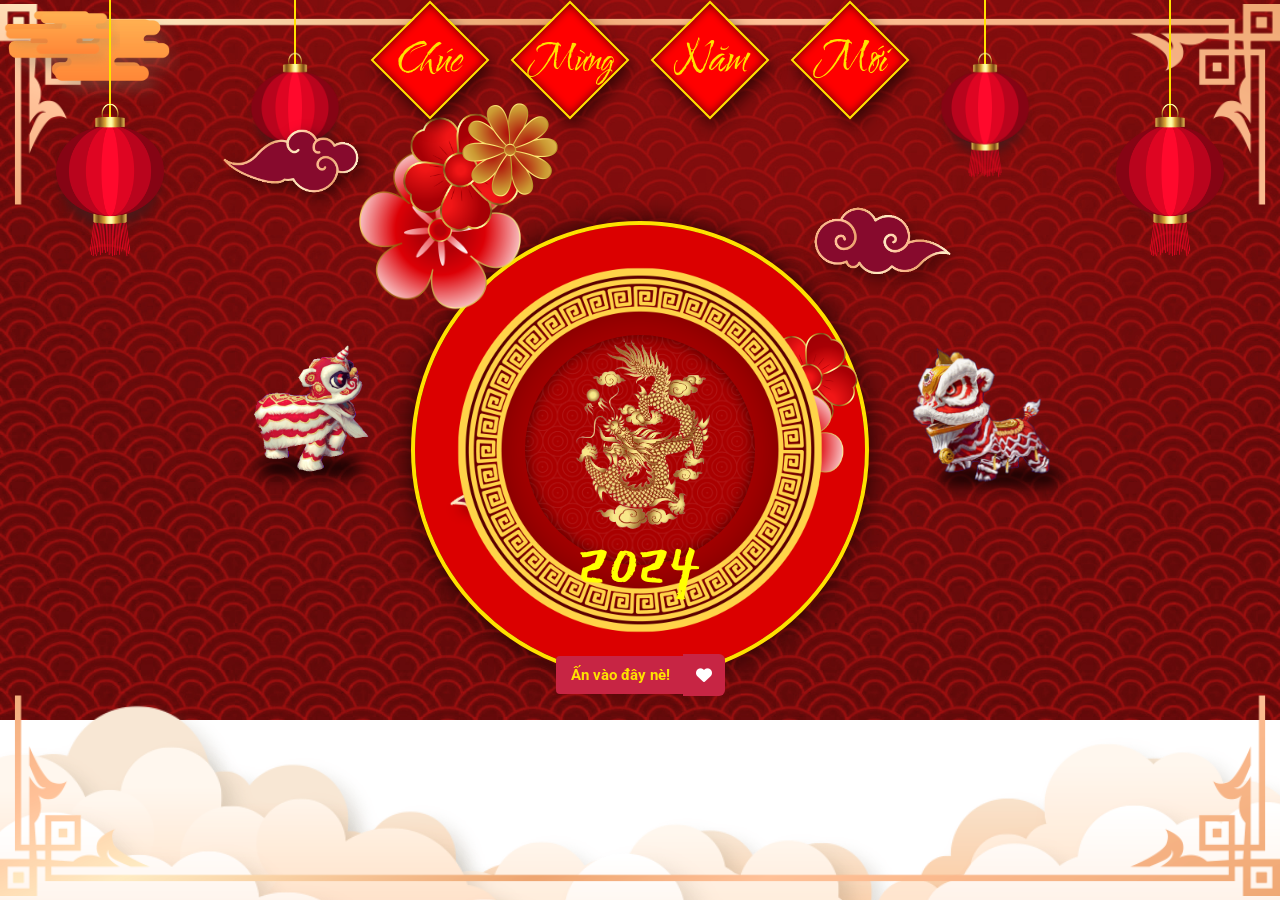
<file: index.html>
<!DOCTYPE html>
<html lang="en">
<head>
    <meta charset="UTF-8">
    <meta http-equiv="X-UA-Compatible" content="IE=edge">
    <meta name="viewport" content="width=device-width, initial-scale=1.0">
    <link rel="stylesheet" href="style.css">
    <title>Happy New Year 2024</title>
</head>
<body>
    <div class="wrapper">
        <h1>Thời gian chỉ còn...</h1>
        <div class="box-time">
            <div class="time">
                <p>Ngày</p>
                <span id="days">day</span>
            </div>
            <div class="time">
                <p>Giờ</p>
                <span id="hours">hours</span>
            </div>
            <div class="time">
                <p>Phút</p>
                <span id="minutes">minute</span>
            </div>
            <div class="time">
                <p>Giây</p>
                <span id="seconds">seconds</span>
            </div>
        </div>
    </div>
</body>
<script src="app.js"></script>
</html>
</file>
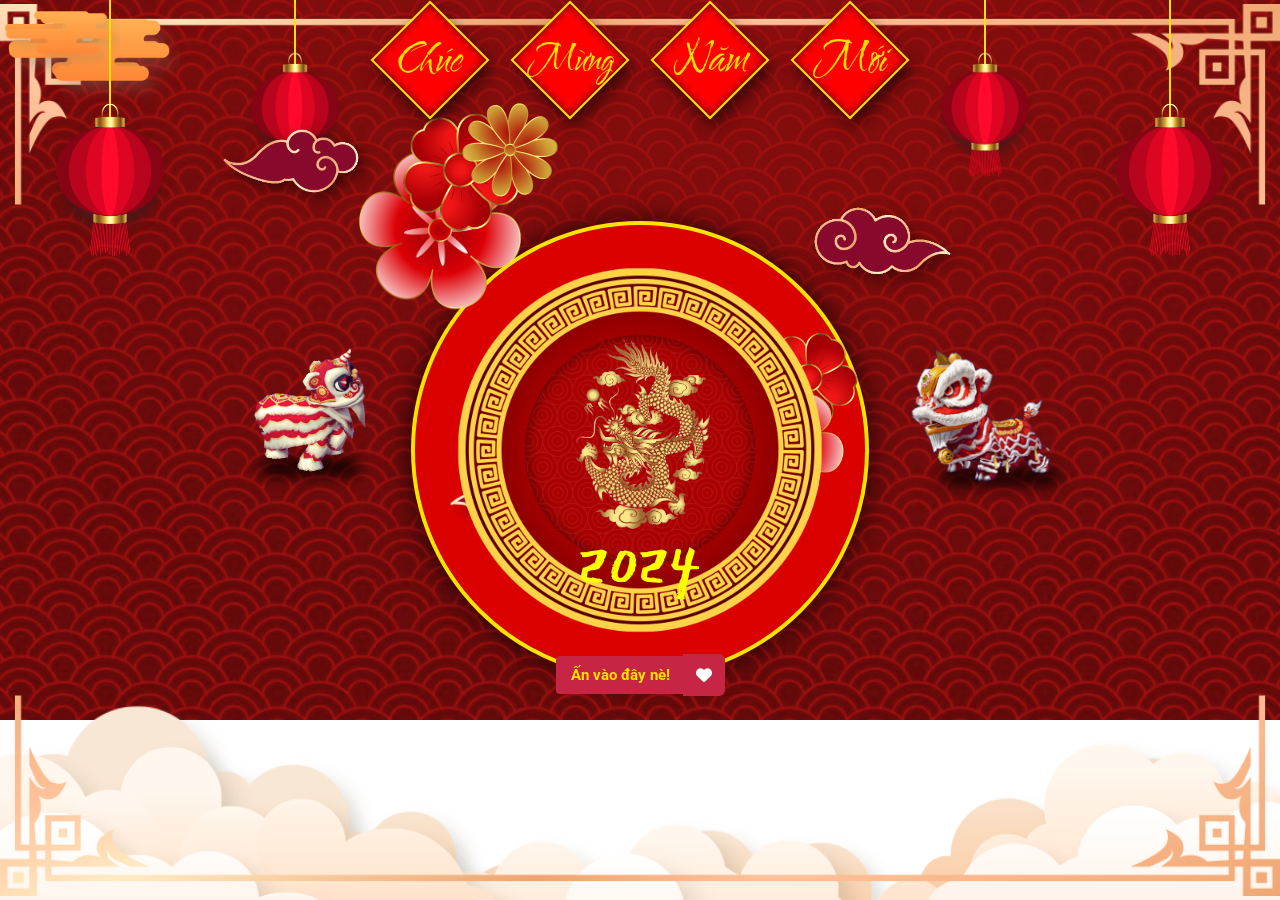
<file: intro.html>
<!DOCTYPE html>
<html lang="en">
<head>
    <meta charset="UTF-8">
    <meta http-equiv="X-UA-Compatible" content="IE=edge">
    <meta name="viewport" content="width=device-width, initial-scale=1.0">
    <link rel="stylesheet" href="https://cdnjs.cloudflare.com/ajax/libs/font-awesome/6.2.1/css/all.min.css" integrity="sha512-MV7K8+y+gLIBoVD59lQIYicR65iaqukzvf/nwasF0nqhPay5w/9lJmVM2hMDcnK1OnMGCdVK+iQrJ7lzPJQd1w==" crossorigin="anonymous" referrerpolicy="no-referrer" />
    <link rel="stylesheet" href="intro.css">
    <title>Happy New Year 2024</title>
</head>
<body>
    <div class="box-slider">
        <div class="slider1">
            <img src="image/bgr.jpg" alt="">
            <div class="happynewyear">
                <div class="textHappynewyear">
                    <div class="box-span">
                        <span></span>
                    </div>
                    <div class="box-span">
                        <span></span>
                    </div>
                    <div class="box-span">
                        <span></span>
                    </div>
                    <div class="box-span">
                        <span></span>
                    </div>
                </div>
            </div>
            <div class="box-button">
                <div class="button">
                    <button>Ấn vào đây nè!</button>
                    <span><i class="fa-solid fa-heart"></i></span>
                </div>
            </div>
            <div class="box-slider_img1">
                <div class="slider-img1">
                    <img src="image/circular-pattern.png" alt="">
                </div>
                <div class="pattern">
                    <img src="image/pattern.png" alt="">
                </div>
            </div>
            <div class="circle">
                <span></span>
            </div>
            <div class="box-flower">
                <div class="flower-img">
                    <img src="image/flower.png" alt="">
                </div>
                <div class="flower-img">
                    <img src="image/flower.png" alt="">
                </div>
                <div class="flower-img">
                    <img src="image/flower1.png" alt="">
                </div>
                <div class="flower-img">
                    <img src="image/flower1.png" alt="">
                </div>
                <div class="flower-img">
                    <img src="image/flower2.png" alt="">
                </div>
                <div class="flower-img">
                    <img src="image/flower2.png" alt="">
                </div>
            </div>
            <div class="box-slider_img2">
                <div class="box-slider-img2">
                    <div class="slider-img2">
                        <img src="image/lanterns.png" alt="">
                    </div>
                </div>
                <div class="box-slider-img3">
                    <div class="slider-img3">
                        <img src="image/lanterns.png" alt="">
                    </div>
                </div>
                <div class="box-slider-img4">
                    <div class="slider-img4">
                        <img src="image/lanterns.png" alt="">
                    </div>
                </div>
                <div class="box-slider-img5">
                    <div class="slider-img5">
                        <img src="image/lanterns.png" alt="">
                    </div>
                </div>
            </div>
            <div class="slider-img6">
                <img src="image/cloud-red1.png" alt="">
                <img src="image/cloud-red2.png" alt="">
                <img src="image/cloud-red2.png" alt="">
            </div>
            <div class="box-lion_dance">
                <div class="lion_dance1">
                    <img src="image/Lion-dance.gif" alt="">
                </div>
                <div class="lion_dance2">
                    <img src="image/Lion-dance2.gif" alt="">
                </div>
            </div>
            <div class="take down"></div>
            <div class="cat">
                <img src="image/dragon1.jpg" alt="">
            </div>
            <div class="box-number">
                <div class="number2023">
                    <div class="number">
                        <span>2</span>
                    </div>
                    <div class="number">
                        <span>0</span>
                    </div>
                    <div class="number">
                        <span>2</span>
                    </div>
                    <div class="number">
                        <span>4</span>
                    </div>
                </div>
            </div>
            <div class="box-rim">
                <div class="rim1">
                    <img src="image/rim1.png" alt="">
                </div>
                <div class="rim2">
                    <img src="image/rim1.png" alt="">
                </div>
            </div>
            <div class="box-texture_clouds">
                <div class="texture_clouds1">
                    <img src="image/texture-clouds.png" alt="">
                </div>
                <div class="texture_clouds1">
                    <img src="image/texture-clouds.png" alt="">
                </div>
                <div class="texture_clouds1">
                    <img src="image/texture-clouds.png" alt="">
                </div>
                <div class="texture_clouds1">
                    <img src="image/texture-clouds.png" alt="">
                </div>
                <div class="texture_clouds1">
                    <img src="image/texture-clouds.png" alt="">
                </div>
            </div>
            <div class="box-big_clouds">
                <div class="big_clouds1">
                    <img src="image/big-clouds1.png" alt="">
                </div>
                <div class="big_clouds2">
                    <img src="image/big-clouds2.png" alt="">
                </div>
                <div class="big_clouds3">
                    <img src="image/big-clouds3.png" alt="">
                </div>
            </div>
        </div>
        <div class="slider2">
            <div class="rhombus"></div>
            <div class="rhombus"></div>
            <div class="rhombus-img">
                <img src="image/anh1.jpg" alt="">
            </div>
            <div class="mail">
                <button><i class="fa-regular fa-envelope"></i></button>
                <span class="heart"><i class="fa-solid fa-heart"></i></span>
            </div>
        </div>
        <div class="slider3">
            <div class="box-content">
                <div class="left">
                    <img src="image/bg1.jpg" alt="">
                    <div class="center">

                    </div>
                    <div class="lanterns-content">
                        <img src="image/lanterns.png" alt="">
                    </div>
                    <div class="box-big_flowers">
                        <img src="image/big-flower.png" alt="">
                        <img src="image/big-flower.png" alt="">
                        <img src="image/big-flower.png" alt="">
                        <img src="image/big-flower1.png" alt="">
                        <img src="image/big-flower1.png" alt="">
                        <img src="image/big-flower2.png" alt="">
                        <img src="image/big-flower2.png" alt="">
                        <img src="image/big-flower2.png" alt="">
                    </div>
                    <div class="box-circle_left">
                        <div class="circle_left">
                            <img src="image/circular-pattern.png" alt="">
                            <div class="text-content">
                                <h2>Happy New</h2>
                                <h1>Year</h1>
                                <span>2024</span>
                            </div>
                        </div>
                    </div>
                    <div class="apricot_blossom">
                        <img src="image/apricot-blossom.png" alt="">
                        <img src="image/apricot-blossom.png" alt="">
                        <img src="image/apricot-blossom.png" alt="">
                        <img src="image/apricot-blossom.png" alt="">
                        <img src="image/apricot-blossom.png" alt="">
                        <img src="image/apricot-blossom.png" alt="">
                    </div>
                </div>
                <div class="right">
                    <div class="content">
                        <div class="title">
                            <h1>&#129505Gửi E!</h1>
                        </div>
                        <p>Chúc mừng năm mới! Chúc bạn và mọi người trong gia đình một mùa Tết sum vầy, đầm ấm và tràn đầy niềm vui. Mong rằng năm mới sẽ mang lại cho bạn nhiều may mắn, thành công và hạnh phúc. Chúc mọi điều tốt lành đến với bạn và những người thân yêu của bạn trong năm mới này! Xin chúc mừng năm mới, năm mới An Khang, Thịnh Vượng!

                        </p>
                        <div class="fixedContent">
                            <h3>Người gửi: VjetDev  </h3>
                        </div>
                    </div>
                </div>
            </div>
            <i class="fa-solid fa-xmark"></i>
        </div>
    </div>

    <audio id="song">
        <source src="image/TetBinhAnRemix-HanaCamTien9CMedia-8539226.mp3" type="audio/mp3">
    </audio>

<script src="intro.js"></script>
</body>
</html>
</file>
<file: style.css>
@import url('https://fonts.googleapis.com/css2?family=Lobster&display=swap');
@import url('https://fonts.googleapis.com/css2?family=Caramel&display=swap');
@import url('https://fonts.googleapis.com/css2?family=Fredoka+One&display=swap');
*{
    padding: 0;
    margin: 0;
    box-sizing: border-box;
}
body{
    background-image: url('image/background1.jpg');
    background-repeat: no-repeat;
    background-size: cover;
    width: 100vw;
    height: 100vh;
    position: relative;
    display: flex;
    justify-content: center;
    align-items: center;
}
.wrapper{
    position: relative;
    width: 100%;
    height: 100%;
    display: flex;
    justify-content: center;
    align-items: center;
    flex-direction: column;
    line-height: 80px;
}
.wrapper h1{
    font-size: 40px;
    font-family: 'Lobster', cursive;
    letter-spacing: 1px;
    color: #fff;
}
.wrapper .box-time{
    position: relative;
    display: flex;
    line-height: normal;
    width: 530px;
    justify-content: space-between;
}
.box-time .time{
    position: relative;
    width: 120px;
    height: 120px;
    display: flex;
    justify-content: center;
    align-items: center;
    flex-direction: column;
    background-color: rgb(216, 48, 48);
    border-radius: 50%;
    box-shadow: 0 0 20px #fff,
            0 0 40px #fff;
}
.box-time .time::before{
    position: absolute;
    content: '';
    width: 100px;
    height: 100px;
    border: 11px solid rgb(251, 255, 0);
    box-shadow: inset 0 0 10px #333;
    border-radius: 50%;
}
.box-time .time p{
    font-size: 35px;
    font-family: 'Caramel', cursive;
}
.box-time .time span{
    padding: 10px 0px;
    font-size: 25px;
    font-family: 'Fredoka One', cursive;
}
</file>
<file: intro.css>
@import url('https://fonts.googleapis.com/css2?family=Water+Brush&display=swap');
@import url('https://fonts.googleapis.com/css2?family=East+Sea+Dokdo&display=swap');
@import url('https://fonts.googleapis.com/css2?family=Roboto&display=swap');
@import url('https://fonts.googleapis.com/css2?family=Lobster&display=swap');
@import url('https://fonts.googleapis.com/css2?family=Anton&display=swap');
@import url('https://fonts.googleapis.com/css2?family=Dancing+Script:wght@700&display=swap');
*{
    margin: 0;
    padding: 0;
    box-sizing: border-box;

}
body{
    width: 100vw;
    height: 100vh;
    overflow: hidden;
}
.box-slider{
    width: 100%;
    height: 100%;
    position: relative;
}
.box-slider_img1{
    width: 100%;
    height: 100%;
    position: absolute;
    z-index: 1000;
    top: 0;
}
.slider1{
    width: 100%;
    height: 100%;
    overflow: hidden;
    animation: slider1 3s forwards;
    user-select: none;
}
@keyframes slider1{
    0%{
        transform: scale(3);
        filter: blur(10px);
    }
    100%{
        transform: scale(1);
        filter: blur(0);
    }
}
.slider1 img{
    width: 100%;
}
.happynewyear{
    position: absolute;
    width: 100%;
    display: flex;
    justify-content: center;
    top: 0;
    left: 0;
    z-index: 100000;
}
.textHappynewyear{
    position: absolute;
    width: 500px;
    height: 80px;
    display: flex;
    justify-content: space-between;
    top: 20px;
    transform: translateY(-130px);
    animation: textHappyTransform 1s 3s forwards;
}
@keyframes textHappyTransform{
    0%{
        transform: translateY(-130px);
    }
    50%,100%{
        transform: translateY(0px);
    }
}
.box-span{
    top: 0;
}
.textHappynewyear .box-span span{
    width: 80px;
    height: 80px;
    background-color: red;
    transform: rotate(45deg);
    display: flex;
    justify-content: center;
    align-items: center;
    box-shadow: inset 0px 0px 10px rgb(0, 0, 0, 0.6);
}
.textHappynewyear .box-span:nth-child(1){
    animation: rotateText 5s linear infinite;
}
@keyframes rotateText{
    0%{
        transform: rotate(0deg);
        transform-origin: top;
    }
    25%{
        transform: rotate(5deg);
        transform-origin: top;
    }
    50%{
        transform: rotate(0deg);
        transform-origin: top;
    }
    75%{
        transform: rotate(-5deg);
        transform-origin: top;
    }
    100%{
        transform: rotate(0deg);
        transform-origin: top;
    }
}
.textHappynewyear .box-span:nth-child(2){
    animation: rotateText2 3s linear infinite;
}
@keyframes rotateText2{
    0%{
        transform: rotate(0deg);
        transform-origin: top;
    }
    25%{
        transform: rotate(5deg);
        transform-origin: top;
    }
    50%{
        transform: rotate(0deg);
        transform-origin: top;
    }
    75%{
        transform: rotate(-5deg);
        transform-origin: top;
    }
    100%{
        transform: rotate(0deg);
        transform-origin: top;
    }
}
.textHappynewyear .box-span:nth-child(3){
    animation: rotateText3 7s linear infinite;
}
@keyframes rotateText3{
    0%{
        transform: rotate(0deg);
        transform-origin: top;
    }
    25%{
        transform: rotate(5deg);
        transform-origin: top;
    }
    50%{
        transform: rotate(0deg);
        transform-origin: top;
    }
    75%{
        transform: rotate(-5deg);
        transform-origin: top;
    }
    100%{
        transform: rotate(0deg);
        transform-origin: top;
    }
}
.textHappynewyear .box-span:nth-child(4){
    animation: rotateText4 4s linear infinite;
}
@keyframes rotateText4{
    0%{
        transform: rotate(0deg);
        transform-origin: top;
    }
    25%{
        transform: rotate(5deg);
        transform-origin: top;
    }
    50%{
        transform: rotate(0deg);
        transform-origin: top;
    }
    75%{
        transform: rotate(-5deg);
        transform-origin: top;
    }
    100%{
        transform: rotate(0deg);
        transform-origin: top;
    }
}
.textHappynewyear span::before{
    position: absolute;
    content: '';
    width: 100%;
    height: 100%;
    border: 2px solid #ffe100;
    box-shadow: 8px 3px 15px rgb(0, 0, 0, 0.6);
}
.textHappynewyear .box-span:nth-child(1) span::after{
    position: absolute;
    content: 'Chúc';
    transform: rotate(-45deg);
    font-family: 'Water Brush', cursive;
    font-size: 40px;
    color: #ffe100;
    animation: textHappy1 4s linear infinite;
}
@keyframes textHappy1{
    0%{
        content: 'Chúc';
    }
    33.333%{
        content: 'Vạn';
    }
    66.6667%{
        content: 'An';
    }
    100%{
        content: 'Chúc';
    }
}
.textHappynewyear .box-span:nth-child(2) span::after{
    position: absolute;
    content: 'Mừng';
    transform: rotate(-45deg);
    font-family: 'Water Brush', cursive;
    font-size: 35px;
    color: #ffe100;
    animation: textHappy2 4s linear infinite;
}
@keyframes textHappy2{
    0%{
        content: 'Mừng';
    }
    33.333%{
        content: 'Sự';
    }
    66.6667%{
        content: 'Khang';
    }
    100%{
        content: 'Mừng';
    }
}
.textHappynewyear .box-span:nth-child(3) span::after{
    position: absolute;
    content: 'Năm';
    transform: rotate(-45deg);
    font-family: 'Water Brush', cursive;
    font-size: 40px;
    color: #ffe100;
    animation: textHappy3 4s linear infinite;
}
@keyframes textHappy3{
    0%{
        content: 'Năm';
    }
    33.333%{
        content: 'Như';
    }
    66.6667%{
        content: 'Thịnh';
    }
    100%{
        content: 'Năm';
    }
}
.textHappynewyear .box-span:nth-child(4) span::after{
    position: absolute;
    content: 'Mới';
    transform: rotate(-45deg);
    font-family: 'Water Brush', cursive;
    font-size: 40px;
    color: #ffe100;
    animation: textHappy4 4s linear infinite;
}
@keyframes textHappy4{
    0%{
        content: 'Mới';
    }
    33.333%{
        content: 'Ý';
    }
    66.6667%{
        content: 'Vượng';
    }
    100%{
        content: 'Mới';
    }
}
.box-slider_img1{
    animation: scaleRotate 1s 4s forwards;
    opacity: 0;
    transform: scale(0.3);
}
.slider1 .slider-img1{
    position: absolute;
    width: 400px;
    top: 50%;
    left: 50%;
    transform: translate(-50%, -50%);
    display: flex;
    justify-content: center;
    align-items: center;
    z-index: 10;
    animation:sliderImg2 20s linear infinite;
}
@keyframes scaleRotate{
    0%{
        opacity: 0;
        transform: scale(0.3);
    }
    100%{
        opacity: 1;
        transform: scale(1);
    }
}
@keyframes sliderImg2{
    0%{
        transform: translate(-50%, -50%) rotate(0deg);
    }
    100%{
        transform: translate(-50%, -50%) rotate(360deg);
    }
}
.slider1 .slider-img1::before{
    position: absolute;
    content: '';
    width: calc(100% - 40px);
    height: calc(100% - 40px);
    background-color: #aa0000;
    border-radius: 50%;
    z-index: -1;
    box-shadow: inset 0px 0px 80px rgb(0, 0, 0);
}
.slider1 .slider-img1 img{
    width: 100%;
}
.box-number{
    position: absolute;
    top: 0;
    left: 0;
    z-index: 10000;
    width: 100%;
    height: 100%;
    pointer-events: none;
}
.number2023{
    position: absolute;
    display: flex;
    top: 63%;
    left: 50%;
    align-items: center;
    justify-content: center;
    transform: translate(-50%,-50%);
    font-family: 'East Sea Dokdo', cursive;
    color: rgb(255, 255, 0);
    font-size: 75px;
}
.number2023 .number:nth-child(1){
    position: relative;
    top: -400px;
    animation: number1 1.5s 4.5s linear forwards;
}
@keyframes number1{
    0%{
        top: -400px;
        left: -100px;
        transform: rotate(15deg);
        /* transform-origin: left; */
    }
    20%{
        top: 0px;
        left: -100px;
        transform: rotate(15deg);
        /* transform-origin: left; */
    }
    23%{
        top: -10px;
        left: -97px;
        transform: rotate(10deg);
    }
    25%{
        top: -20px;
        left: -95px;
    }
    28%{
        top: -28px;
        left: -90px;
    }
    30%{
        top: -35px;
        left: -85px;
    }
    33%{
        top: -41.5px;
        left: -82px;
    }
    35%{
        top: -50px;
        left: -80px;
    }
    40%{
        top: -62px;
        left: -75px;
    }
    45%{
        top: -68px;
        left: -70px;
    }
    50%{
        top: -70px;
        left: -65px;
    }
    52.5%{
        top: -69px;
        left: -62px;
    }
    55%{
        top: -68px;
        left: -60px;
    }
    57.5%{
        top: -65px;
        left: -55px;
    }
    60%{
        top: -62px;
        left: -50px;
    }
    62.5%{
        top: -59px;
        left: -48px;
    }
    65%{
        top: -50px;
        left: -45px;
    }
    67.5%{
        top: -41.5px;
        left: -43px;
    }
    70%{
        top: -35px;
        left: -40px;
    }
    72.5%{
        top: -28px;
        left: -38px;
    }
    75%{
        top: -20px;
        left: -35px;
    }
    77.5%{
        top: -10px;
        left: -33px;
    }
    80%{
        top: 0;
        left: -30px;
        transform: rotate(-15deg);
    }
    82.5%{
        top: -3px;
        left: -27px;
    }
    85%{
        top: -8px;
        left: -22.5px;
    }
    90%{
        top: -20px;
        left: -15px;
    }
    95%{
        top: -8px;
        left: -7.5px;
    }
    100%{
        top: 0px;
        left: 0px;
        transform: rotate(0deg);
        transform-origin: left;
    }
}
.number2023 .number:nth-child(2){
    position: relative;
    top: -400px;
    animation: number1 1.5s 5.5s linear forwards;
}
.number2023 .number:nth-child(3){
    position: relative;
    top: -400px;
    animation: number1 1.5s 6.5s linear forwards;
}
.number2023 .number:nth-child(4){
    position: relative;
    top: -400px;
    animation: number1 1.5s 7.5s linear forwards;
}
.box-button{
    position: absolute;
    top: 75%;
    left: 50%;
    transform: translate(-50%,-50%) scale(0);
    z-index: 10000;
    animation: scaleButton 3s 10s linear forwards;
}
@keyframes scaleButton{
    0%{
        transform: translate(-50%,-50%) scale(0);
    }
    10%{
        transform: translate(-50%,-50%) scale(1.3);
    }
    20%{
        transform: translate(-50%,-50%) scale(0.7);
    }
    30%,100%{
        transform: translate(-50%,-50%) scale(1);
    }
}
.box-button .button{
    width: 170px;
    height: 50px;
    display: flex;
    justify-content: center;
    align-items: center;
}
.box-button .button button{
    padding: 10px 15px;
    background-color: rgb(199,37,68);
    font-family: 'Roboto', sans-serif;
    border: none;
    color: #ffe100;
    font-size: 15px;
    font-weight: bold;
    border-radius: 4px 0px 0px 4px;
    cursor: pointer;
    transition: 0.5s;
}
.box-button .button button:hover{
    background-color: rgb(180, 32, 59);
    color: aliceblue;
}
.box-button .button span{
    position: relative;
    width: 42px;
    height: 42px;
    background-color: rgb(199,37,68);
    margin-left: -2px;
    border-radius: 0px 6px 6px 0px;
    cursor: pointer;
    display: flex;
    justify-content: center;
    align-items: center;
    transition: 0.5s;
}
.box-button .button button:hover ~ span{
    transform: translateY(-4px);
    background-color: rgb(186, 35, 62);
    box-shadow: -2px 2px 5px rgb(0, 0, 0, 0.5);
}
.box-button .button span i{
    color: #fff;
    transition: 0.5s;
}
.box-button .button button:hover ~ span i{
    color: rgb(255, 41, 80);
    transform: rotate(360deg);
    filter: drop-shadow(0px 0px 10px rgb(255, 187, 199));
}
.circle{
    position: absolute;
    top: 0;
    left: 0;
    width: 100%;
    height: 100%;
    display: flex;
    justify-content: center;
    align-items: center;
}
.circle span{
    position: absolute;
    width: 450px;
    height: 450px;
    background: #db0000;
    border-radius: 50%;
    display: flex;
    justify-content: center;
    align-items: center;
    box-shadow: 0 0 30px rgb(0, 0, 0);
    opacity: 0;
    animation: scaleRotate 1s 3s forwards;
}
.circle span::before{
    position: absolute;
    content: '';
    width: 100%;
    height: 100%;
    border: 4px solid #ffe100;
    border-radius: 50%;
}
.pattern{
    position: absolute;
    top: 50%;
    left: 50%;
    transform: translate(-50%, -50%);
    content: '';
    width: 230px;
    height: 230px;
    display: flex;
    justify-content: center;
    align-items: center;
    z-index: 1000;
    overflow: hidden;
    background-color: #aa0000;
    border-radius: 50%;
    box-shadow: inset 0px 0px 15px rgb(0, 0, 0, 0.6);
}
.pattern img{
    width: 570px;
    opacity: 0.5;
}
.box-flower{
    position: absolute;
    top: 0;
    left: 0;
    width: 100%;
    animation: scaleRotate 1s 4s forwards;
    opacity: 0;
    transition: all 1s;
    transform: scale(0.3);
    z-index: 80;
}

.flower-img:nth-child(1){
    position: absolute;
    width: 100px;
    top: 100px;
    left: 460px;
    z-index: 1000;
    animation: rotateFlower 3s linear infinite;
}
.flower-img1:nth-child(1){
    display: flex;
    position: relative;
    width: 100px;
    top: 100px;
    left: 460px;
    z-index: 100;
    animation: rotateFlower 3s linear infinite;
}
@keyframes rotateFlower{
    0%{
        transform: rotate(0deg);
    }
    100%{
        transform: rotate(360deg);
    }
}
.flower-img:nth-child(4){
    position: absolute;
    width: 130px;
    top: 380px;
    right: 430px;
    z-index: 1000;
    /* filter: drop-shadow(-5px 6px 5px rgb(0, 0, 0, 0.5)); */
    animation: rotateFlower2 5s linear infinite;
}
@keyframes rotateFlower2{
    0%{
        transform: rotate(360deg);
    }
    100%{
        transform: rotate(0deg);
    }
}
.flower-img:nth-child(3){
    position: absolute;
    width: 180px;
    top: 140px;
    left: 350px;
    z-index: 10;
    /* filter: drop-shadow(-5px 6px 5px rgb(0, 0, 0, 0.5)); */
    animation: rotateFlower2 3s linear infinite;
}
.flower-img:nth-child(6){
    position: absolute;
    width: 100px;
    top: 330px;
    right: 420px;
    z-index: 70;
    /* filter: drop-shadow(-5px 6px 5px rgb(0, 0, 0, 0.5)); */
    animation: rotateFlower 3s linear infinite;
}
.flower-img:nth-child(5){
    position: absolute;
    width: 125px;
    top: 110px;
    left: 400px;
    z-index: 10;
    /* filter: drop-shadow(-5px 6px 5px rgb(0, 0, 0, 0.5)); */
    animation: rotateFlower2 5s linear infinite;
}
.flower-img:nth-child(2){
    position: absolute;
    width: 180px;
    top: 390px;
    right: 460px;
    z-index: 10;
    /* filter: drop-shadow(-5px 6px 5px rgb(0, 0, 0, 0.5)); */
    animation: rotateFlower2 4s linear infinite;
}
.box-slider_img2{
    position: absolute;
    width: 100%;
    height: 100%;
    top: 0;
    left: 0;
}
.box-slider-img2{
    position: absolute;
    width: 160px;
    top: -200px;
    left: 0;
    z-index: 100;
    animation: dichchuyen1 2s forwards,
                 lanterns 3s infinite linear;
    animation-delay: 2s;
}
@keyframes dichchuyen1{
    0%{
        top: -150px;
        left: 0;
    }
    30%{
        top: 0;
        left: 0;
    }
    50%{
        top: -20px;
        left: 0;
    }
    100%{
        top: 0;
        left: 0;
    }
}
.box-slider-img2 .slider-img2{
    position: absolute;
    top: 100px;
    left: 30px;
    width: 160px;
    display: flex;
    justify-content: center;
    align-items: center;
    z-index: 100;
}
@keyframes lanterns {
    0%{
        transform: rotate(0deg);
        transform-origin: top;
    }
    25%{
        transform-origin: top;
        transform: rotate(5deg);
    }
    50%{
        transform-origin: top;
        transform: rotate(0deg);
    }
    75%{
        transform-origin: top;
        transform: rotate(-5deg);
    }
    100%{
        transform: rotate(0deg);
        transform-origin: top;
    }
}
.box-slider-img2 .slider-img2::before{
    position: absolute;
    content: '';
    width: 100px;
    height: 100px;
    background-image: radial-gradient(circle farthest-corner at center, #373737 0%, #5d0000 100%);
    top: 50%;
    left: 50%;
    transform: translate(-50%, -50%);
    border-radius: 50%;
    filter: blur(5px);
    z-index: -1;
}
.box-slider-img2 .slider-img2::after{
    position: absolute;
    content: '';
    width: 2px;
    height: 200px;
    background: #ffe100;
    z-index: -1;
    top: -145px;
}
.slider-img2 img{
    width: 100%;
    z-index: 9;
}
.box-slider-img3{
    position: absolute;
    top: -120px;
    left: 230px;
    width: 130px;
    height: auto;
    z-index: 100;
    animation: dichchuyen2 2s 2s forwards,
             lanterns 3s 1s infinite linear;
}
@keyframes dichchuyen2{
    0%{
        top: -120px;
        left: 230px;
    }
    30%{
        top: 0;
        left: 230px;
    }
    50%{
        top: -20px;
        left: 230px;
    }
    100%{
        top: 0;
        left: 230px;
    }
}
.box-slider-img3 .slider-img3{
    position: absolute;
    top: 50px;
    width: 130px;
    display: flex;
    justify-content: center;
    align-items: center;
    z-index: 10;
}
.box-slider-img3 .slider-img3::before{
    position: absolute;
    content: '';
    width: 80px;
    height: 80px;
    background-image: radial-gradient(circle farthest-corner at center, #373737 0%, #5d0000 100%);
    top: 50%;
    left: 50%;
    transform: translate(-50%, -50%);
    border-radius: 50%;
    filter: blur(5px);
    z-index: -1;
}
.box-slider-img3 .slider-img3::after{
    position: absolute;
    content: '';
    width: 2px;
    height: 200px;
    background: #ffe100;
    z-index: -1;
    top: -145px;
}
.slider-img3 img{
    width: 100%;
    z-index: 9;
}
.box-slider-img4{
    position: absolute;
    top: -120px;
    right: 230px;
    width: 130px;
    height: auto;
    z-index: 100;
    animation: dichchuyen3 2s 2s forwards,
                 lanterns 3s 1s infinite linear;
}
@keyframes dichchuyen3{
    0%{
        top: -120px;
        right: 230px;
    }
    30%{
        top: 0;
        right: 230px;
    }
    50%{
        top: -20px;
        right: 230px;
    }
    100%{
        top: 0;
        right: 230px;
    }
}
.box-slider-img4 .slider-img4{
    position: absolute;
    top: 50px;
    width: 130px;
    display: flex;
    justify-content: center;
    align-items: center;
    z-index: 10;
}
.box-slider-img4 .slider-img4::before{
    position: absolute;
    content: '';
    width: 80px;
    height: 80px;
    background-image: radial-gradient(circle farthest-corner at center, #373737 0%, #5d0000 100%);
    top: 50%;
    left: 50%;
    transform: translate(-50%, -50%);
    border-radius: 50%;
    filter: blur(5px);
    z-index: -1;
}
.box-slider-img4 .slider-img4::after{
    position: absolute;
    content: '';
    width: 2px;
    height: 200px;
    background: #ffe100;
    z-index: -1;
    top: -145px;
}
.slider-img4 img{
    width: 100%;
    z-index: 9;
}
.box-slider-img5{
    position: absolute;
    top: -150px;
    right: 30px;
    width: 160px;
    height: auto;
    z-index: 100;
    animation: dichchuyen4 2s 2s forwards,
                 lanterns 3s infinite linear;
}
@keyframes dichchuyen4{
    0%{
        top: -150px;
        right: 30px;
    }
    30%{
        top: 0;
        right: 30px;
    }
    50%{
        top: -20px;
        right: 30px;
    }
    100%{
        top: 0;
        right: 30px;
    }
}
.box-slider-img5 .slider-img5{
    position: absolute;
    top: 100px;
    width: 160px;
    display: flex;
    justify-content: center;
    align-items: center;
    z-index: 10;
}
.box-slider-img5 .slider-img5::before{
    position: absolute;
    content: '';
    width: 80px;
    height: 80px;
    background-image: radial-gradient(circle farthest-corner at center, #373737 0%, #5d0000 100%);
    top: 50%;
    left: 50%;
    transform: translate(-50%, -50%);
    border-radius: 50%;
    filter: blur(5px);
    z-index: -1;
}
.box-slider-img5 .slider-img5::after{
    position: absolute;
    content: '';
    width: 2px;
    height: 200px;
    background: #ffe100;
    z-index: -1;
    top: -145px;
}
.slider-img5 img{
    width: 100%;
    z-index: 9;
}
.slider-img6{
    position: absolute;
    top: 0;
    left: 0;
    z-index: 100;
}
.slider-img6 img:nth-child(1){
    width: 170px;
    filter: drop-shadow(5px 5px 7px rgb(0, 0, 0, 0.5));
    margin-top: 120px;
    margin-left: -160px;
    position: absolute;
    z-index: 11;
    animation: cloudRed1 2s 3s forwards;
}
@keyframes cloudRed1{
    0%{
        margin-left: -160px;
    }
    50%,100%{
        margin-left: 210px;
    }
}
.slider-img6 img:nth-child(2){
    width: 160px;
    filter: drop-shadow(5px 7px 8px rgb(0, 0, 0, 0.4));
    margin-top: 200px;
    margin-left: 1500px;
    position: absolute;
    z-index: 11;
    animation: cloudRed2 2s 3s forwards;
}
@keyframes cloudRed2{
    0%{
        margin-left: 1500px;
    }
    50%,100%{
        margin-left: 800px;
    }
}
.slider-img6 img:nth-child(3){
    width: 180px;
    filter: drop-shadow(-8px 5px 7px rgb(0, 0, 0, 0.4));
    margin-top: 450px;
    margin-left: -170px;
    position: absolute;
    z-index: 11;
    transform: scaleX(-1) rotate(-5deg);
    animation: cloudRed3 2s 3s forwards;
}
@keyframes cloudRed3{
    0%{
        margin-left: -100px;
    }
    50%,100%{
        margin-left: 440px;
    }
}
.box-lion_dance{
    position: absolute;
    top: 0;
    left: 0;
    width: 100%;
    height: 100%;
}
.box-lion_dance .lion_dance1{
    position: absolute;
    width: 250px;
    top: 290px;
    right: 180px;
    z-index: 100;
    transform: scale(0);
    animation: lionDance 3s 3.5s forwards alternate;
}
@keyframes lionDance{
    0%{
        transform: scale(0);
    }
    10%{
        transform: scale(1.3);
    }
    20%{
        transform: scale(0.7);
    }
    30%,100%{
        transform: scale(1);
    }
}
.box-lion_dance .lion_dance1::before{
    position: absolute;
    content: '';
    width: 120px;
    height: 15px;
    background-color: rgb(0, 0, 0);
    border-radius: 10px;
    left: 60%;
    bottom: 60px;
    transform: translateX(-50%);
    filter: blur(8px);
    z-index: -1;
}
.box-lion_dance .lion_dance2{
    position: absolute;
    width: 250px;
    top: 310px;
    left: 200px;
    z-index: 100;
    transform: scale(0);
    animation: lionDance 3s 3.5s forwards alternate;
}
.box-lion_dance .lion_dance2::before{
    position: absolute;
    content: '';
    width: 100px;
    height: 15px;
    background-color: rgb(0, 0, 0);
    border-radius: 10px;
    left: 44%;
    bottom: 27px;
    transform: translateX(-50%);
    filter: blur(8px);
    z-index: -1;
}
.cat{
    display: block;
    position: absolute;
    top: 50%;
    left: 55%;
    opacity: 0;
    transform: translate(-50%, -50%) scale(0);
    z-index: 1000;
    transition: .5s;
    cursor: pointer;
    animation: scaleCat 1s 4.2s forwards;
}

@keyframes scaleCat{
    0%{
        opacity: 0;
        top: 50%;
        left: 50%;
        transform: translate(-50%, -50%) scale(0);
    }
    100%{
        opacity: 1;
        top: 50%;
        left: 50%;
        transform: translate(-50%, -50%) scale(1);
    }
}
.cat:hover{
    filter: drop-shadow(0 0 25px rgb(255, 255, 0));
}
.cat img{
    display: block;
    position: absolute; /* Thiết lập vị trí tuyệt đối cho hình ảnh */
    bottom:  300px; /* Di chuyển hình ảnh lên trên 50% của phần tử cha */
    top:-35px;
    right:  -80px;
    width: 145px;
    margin-top: -5rem;
}
.box-rim{
    position: absolute;
    width: 100%;
    height: 100%;
    top: 0;
    left: 0;
    z-index: 10;
}
.box-rim .rim1{
    top: 0;
    transform: scaleY(-1);
}
.box-rim .rim2{
    position: absolute;
    bottom: 0;
    width: 100%;
}
.box-texture_clouds{
    position: absolute;
    top: 0;
    left: 0;
    width: 100%;
}
.texture_clouds1:nth-child(1){
    position: absolute;
    width: 120px;
    animation: textureClouds1 60s infinite linear;
}
@keyframes textureClouds1{
    0%{
        top: 200px;
        left: -150px;
    }
    50%{
        top: 200px;
        left: 1300px;
    }
    100%{
        top: 200px;
        left: -150px;
    }
}
.texture_clouds1 img{
    width: 120px;
}
.texture_clouds1:nth-child(2){
    position: absolute;
    /* top: 320px;
    left: 280px; */
    width: 130px;
    z-index: 10;
    animation: textureClouds2 30s infinite linear;
}
@keyframes textureClouds2{
    0%{
        top: 320px;
        left: -150px;
    }
    50%{
        top: 320px;
        left: 1300px;
    }
    100%{
        top: 200px;
        left: -150px;
    }
}
.texture_clouds1:nth-child(2) img{
    width: 170px;
}
.texture_clouds1:nth-child(3){
    position: absolute;
    /* top: 150px;
    right: 180px; */
    width: 100px;
    z-index: 10;
    animation: textureClouds3 65s infinite linear;
}
@keyframes textureClouds3{
    0%{
        top: 150px;
        right: -150px;
    }
    50%{
        top: 150px;
        right: 1300px;
    }
    100%{
        top: 150px;
        right: -150px;
    }
}
.texture_clouds1:nth-child(3) img{
    width: 100px;
}
.texture_clouds1:nth-child(4){
    position: absolute;
    /* top: 260px;
    right: 250px; */
    width: 180px;
    z-index: 10;
    animation: textureClouds4 20s infinite linear;
}
@keyframes textureClouds4{
    0%{
        top: 260px;
        right: -150px;
    }
    50%{
        top: 260px;
        right: 1300px;
    }
    100%{
        top: 260px;
        right: -150px;
    }
}
.texture_clouds1:nth-child(4) img{
    width: 180px;
}
.texture_clouds1:nth-child(5){
    position: absolute;
    /* top: 380px;
    right: 30px; */
    width: 120px;
    z-index: 10;
    animation: textureClouds5 50s infinite linear;
}
@keyframes textureClouds5{
    0%{
        top: 380px;
        right: -150px;
    }
    50%{
        top: 380px;
        right: 1300px;
    }
    100%{
        top: 380px;
        right: -150px;
    }
}
.texture_clouds1:nth-child(5) img{
    width: 120px;
}
.box-big_clouds{
    position: absolute;
    top: 0;
    left: 0;
    width: 100%;
    height: 100%;
    display: flex;
    justify-content: center;
    align-items: center;
}
.big_clouds1{
    position: absolute;
    bottom: -190px;
    width: 110%;
    z-index: 7;
    animation: bigClouds1 4s infinite alternate;
}
@keyframes bigClouds1{
    0%{
        transform: scale(1);
    }
    50%{
        transform: scale(0.98);
    }
    100%{
        transform: scale(1);
    }
}
.big_clouds2{
    position: absolute;
    bottom: -220px;
    width: 110%;
    z-index: 6;
    animation: bigClouds2 3s infinite alternate;
}
@keyframes bigClouds2{
    0%{
        transform: scale(1);
    }
    50%{
        transform: scale(0.98);
    }
    100%{
        transform: scale(1);
    }
}
.big_clouds3{
    position: absolute;
    bottom: -150px;
    width: 110%;
    z-index: 5;
    animation: bigClouds3 2s infinite alternate;
}
@keyframes bigClouds3{
    0%{
        transform: scale(1);
    }
    50%{
        transform: scale(0.98);
    }
    100%{
        transform: scale(1);
    }
}


/* ---------slider2-------- */
.slider2{
    position: absolute;
    top: 50%;
    left: 50%;
    transform: translate(-50%, -50%);
    display: flex;
    justify-content: center;
    align-items: center;
    z-index: 100;
    user-select: auto;
}
.slider2 .rhombus:nth-child(1){
    position: absolute;
    width: 396px;
    height: 370px;
    background: #fff;
    transform: rotate(-35deg) skewX(20deg) scale(0);
    border: 4px solid rgb(255, 255, 0);
    box-shadow: 0 0 10px rgb(0, 0, 0),
                0 0 30px rgb(0, 0, 0, 0.5);
    transition: 1s;
}
.slider2 .rhombus:nth-child(2){
    position: absolute;
    width: 310px;
    height: 284px;
    background: #fff;
    transform: rotate(-35deg) skewX(20deg) scale(0);
    border: 4px solid rgb(255, 255, 0);
    box-shadow: 0 0 10px rgb(0, 0, 0, 0.5),
                0 0 20px rgb(0, 0, 0, 0.1);
}
.rhombus-img{
    width: 250px;
    height: 250px;
    background-color: #fff;
    border: 4px solid rgb(255, 255, 0);
    z-index: 100;
    box-shadow: 0 0 10px rgb(0, 0, 0, 0.5),
                0 0 20px rgb(0, 0, 0, 0.1);
    overflow: hidden;
    border-radius: 50%;
    transform: scale(0);
}
.rhombus-img img{
    width: 100%;
    height: 100%;
    object-fit: cover;
    transition: 0.5s;
}
.mail{
    position: absolute;
    z-index: 100000;
    margin-top: 330px;
    width: 100px;
    height: 40px;
    display: flex;
    justify-content: center;
    align-items: center;
    cursor: pointer;
    transform: scale(0);
}
.mail button{
    padding: 10px 15px;
    background-color: rgb(199,37,68);
    border: none;
    font-size: 25px;
    border-radius: 4px 0px 0px 4px;
    transition: 0.5s;
    width: 58px;
    height: 40px;
    display: flex;
    justify-content: center;
    align-items: center;
    cursor: pointer;
    color: #fff;
}
.mail button >i{
    transition: 0.5s;
}
.mail span{
    position: relative;
    width: 44px;
    height: 44px;
    background-color: rgb(199,37,68);
    margin-left: -2px;
    border-radius: 0px 6px 6px 0px;
    cursor: pointer;
    display: flex;
    justify-content: center;
    align-items: center;
    transition: 0.5s;
}
.heart i{
    color: #fff;
    transition: 1s;
}
.mail:hover button i{
    cursor: pointer;
    color: rgb(255, 41, 80);
    filter: drop-shadow(0px 0px 10px rgb(255, 187, 199));
    animation: rotateMail 0.5s linear infinite;
}
@keyframes rotateMail{
    0%{
        transform: rotate(0deg);
    }
    25%{
        transform: rotate(5deg);
    }
    50%{
        transform: rotate(0deg);
    }
    75%{
        transform: rotate(-5deg);
    }
    100%{
        transform: rotate(0deg);
    }
}
.mail:hover > .heart{
    transform: translateY(-4px);
    background-color: rgb(186, 35, 62);
    box-shadow: -2px 2px 5px rgb(0, 0, 0, 0.5);
}

.mail:hover > .heart i{
    color: rgb(255, 41, 80);
    transform: rotate(360deg);
    filter: drop-shadow(0px 0px 10px rgb(255, 187, 199));
}

.slider3{
    position: absolute;
    width: 100%;
    height: 100%;
    top: 0;
    left: 0;
    background: rgb(0, 0, 0, 0.5);
    z-index: 100000;
    display: flex;
    justify-content: center;
    align-items: center;
    transform: scale(0);
    transition: all 0.5s;
}
.slider3.active{
    transform: scale(1);
}
.slider3 i{
    position: absolute;
    top: 20px;
    right: 20px;
    color: #fff;
    font-size: 30px;
    cursor: pointer;
}
.box-content{
    position: relative;
    width: 800px;
    height: 500px;
    display: flex;
    overflow: hidden;
    background: linear-gradient(360deg,rgb(206, 19, 53) 0%, rgb(199, 20, 53) 100%);
}
.box-content .left{
    position: relative;
    width: 50%;
    height: 100%;
    border-right: 1px solid rgb(0, 0, 0, 0.2);
    box-shadow: 0 0 5px rgb(0, 0, 0, 0.5);
    overflow: hidden;
    display: flex;
    justify-content: center;
    align-items: center;
}
.left > img{
    opacity: 0.4;
    width: 1000px;
    height: 600px;
}
.left .center{
    position: absolute;
    width: 60%;
    height: 100%;
    background: rgb(156, 19, 58);
    border-left: 3px solid rgb(255, 255, 0);
    border-right: 3px solid rgb(255, 255, 0);
    display: flex;
    justify-content: center;
}
.left .center::before{
    position: absolute;
    content: '';
    width: 260px;
    height: 100%;
    border-left: 5px solid rgb(255, 255, 0);
    border-right: 5px solid rgb(255, 255, 0);
}
.left .lanterns-content{
    position: absolute;
    width: 150px;
    left: -20px;
    top: 20px;
    display: flex;
    justify-content: center;
    filter: drop-shadow(0 5px 7px rgb(0, 0, 0, 0.6));
}
.left .lanterns-content::before{
    position: absolute;
    content: '';
    width: 2px;
    height: 100px;
    background-color: #e8cd00;
    top: -20px;
    z-index: -1;
}
.left .lanterns-content > img{
    width: 150px;
}
.box-big_flowers{
    position: absolute;
    width: 100%;
    height: 100%;
    top: 0;
    left: 0;
}
.box-big_flowers img:nth-child(1){
    position: absolute;
    top: 50px;
    right: 50px;
    width: 50px;
    z-index: 10;
    filter: drop-shadow(0 5px 7px rgb(0, 0, 0, 0.6));
}
.box-big_flowers img:nth-child(2){
    position: absolute;
    top: 420px;
    left: 15px;
    width: 30px;
    z-index: 10;
    filter: drop-shadow(0 5px 7px rgb(0, 0, 0, 0.6));
}
.box-big_flowers img:nth-child(3){
    position: absolute;
    top: 450px;
    left: 105px;
    width: 50px;
    z-index: 10;
    filter: drop-shadow(0 5px 7px rgb(0, 0, 0, 0.6));
}
.box-big_flowers img:nth-child(4){
    position: absolute;
    top: -20px;
    right: -30px;
    width: 120px;
    z-index: 1;
}
.box-big_flowers img:nth-child(5){
    position: absolute;
    top: 300px;
    left: -70px;
    width: 120px;
    z-index: 1;
}
.box-big_flowers img:nth-child(6){
    position: absolute;
    top: 400px;
    left: 30px;
    width: 100px;
    z-index: 1;
}
.box-big_flowers img:nth-child(7){
    position: absolute;
    top: 10px;
    right: 120px;
    width: 40px;
    z-index: 1;
}
.box-big_flowers img:nth-child(8){
    position: absolute;
    top: 150px;
    right: 20px;
    width: 25px;
    z-index: 1;
}
.box-circle_left{
    position: absolute;
    width: 100%;
    height: 100%;
    z-index: 100;
}
.box-circle_left .circle_left{
    position: absolute;
    width: 350px;
    top: 50%;
    left: 50%;
    transform: translate(-50%, -50%);
    display: flex;
    justify-content: center;
    align-items: center;
}
.box-circle_left .circle_left::before{
    position: absolute;
    content: '';
    width: 310px;
    height: 310px;
    border-radius: 50%;
    background-color: rgb(156, 19, 58);
    z-index: -1;
}
.box-circle_left .circle_left img{
    width: 100%;
}
.text-content{
    position: absolute;
    width: 200px;
    height: 200px;
    display: flex;
    flex-direction: column;
    justify-content: center;
    text-align: center;
}
.text-content h1, h2{
    font-family: 'Lobster', cursive;
    color: #fff5ad;
    letter-spacing: 2px;
}
.text-content h2{
    font-size: 30px;
}
.text-content h1{
    font-size: 45px;
}
.text-content span{
    color: #fff5ad;
    font-size: 40px;
    font-family: 'Anton', sans-serif;
    letter-spacing: 2px;
}
.apricot_blossom{
    position: absolute;
    width: 100%;
    height: 100%;
}
.apricot_blossom img:nth-child(1){
    position: absolute;
    width: 30px;
    top: 20px;
    left: 130px;
    filter: drop-shadow(0 2px 2px rgb(0,0,0,0.5));
}
.apricot_blossom img:nth-child(2){
    position: absolute;
    width: 20px;
    top: 150px;
    left: 90px;
    filter: drop-shadow(0 2px 2px rgb(0,0,0,0.5));
}
.apricot_blossom img:nth-child(3){
    position: absolute;
    width: 18px;
    top: 400px;
    left: 130px;
    filter: drop-shadow(0 2px 2px rgb(0,0,0,0.5));
}
.apricot_blossom img:nth-child(4){
    position: absolute;
    width: 25px;
    top: 300px;
    right: 30px;
    filter: drop-shadow(0 2px 2px rgb(0,0,0,0.5));
}
.apricot_blossom img:nth-child(5){
    position: absolute;
    width: 20px;
    top: 450px;
    right: 80px;
    filter: drop-shadow(0 2px 2px rgb(0,0,0,0.5));
}
.apricot_blossom img:nth-child(6){
    position: absolute;
    width: 32px;
    top: 270px;
    left: 30px;
    filter: drop-shadow(0 2px 2px rgb(0,0,0,0.5));
}
.box-content .right{
    position: relative;
    width: 50%;
    height: 100%;
    right: 0;
    display: flex;
    justify-content: center;
    align-items: center;
}
.box-content .right .content{
    width: 90%;
    height: 95%;
    display: flex;
    align-items: center;
    flex-direction: column;
    user-select: none;
    background: rgb(255, 216, 138);
}
.box-content .right .content .title{
    font-family: 'Dancing Script', cursive;
    width: 150px;
    height: 40px;
    display: flex;
    justify-content: center;
    margin-top: 10px;
    overflow: hidden;
}
.box-content .right .content .title h1{
    margin-top: -40px;
    transition: 0.5s;
}
.slider3:hover .title h1{
    animation: title 2s forwards;
}
@keyframes title{
    0%{
        margin-top: -40px;
    }
    100%{
        margin-top: 0px;
    }
}
.box-content .right .content p{
    padding: 30px 15px 0px 15px;
    text-align: center;
    font-size: 18px;
    font-family: 'Dancing Script', cursive;
    opacity: 0;
    transition: 1s;
}
.slider3:hover .content p{
    animation: bodyContent 2s 1s forwards;
}
@keyframes bodyContent{
    0%{
        opacity: 0;
    }
    100%{
        opacity: 1;
    }
}
.content .fixedContent{
    width: 250px;
    height: 80px;
    overflow: hidden; 
    margin-left: 150px;  
}
.box-content .right .content h3{
    font-size: 18px;
    font-family: 'Dancing Script', cursive;
    padding: 20px 0px 0px 20px;
    margin-top: -50px;
}
.slider3:hover .content h3{
    animation: fixedContent 2s 2s forwards;
}
@keyframes fixedContent{
    0%{
        margin-top: -50px;
    }
    100%{
        margin-top: 0px;
    }
}

/* ----active------ */

.box-flower .flower-img.active{
   animation: activeScale 1s forwards;
   transition: all 1s;
}
@keyframes activeScale{
    0%{
        transform: scale(1);
    }
    100%{
        transform: scale(0);
    }
}

.circle.active{
   animation: activeScale 1s forwards;
}
.box-slider_img1.active{
   animation: activeScale 1s 1.2s forwards;
}
.cat.active{
   animation: activeScale 1s 1s forwards;
}
.box-number.active{
   animation: activeScale 1s forwards;
}
.button.active{
   animation: activeScale 1s forwards;
}

/* ----active slider 2----- */
.rhombus:nth-child(1).active{
   animation: activeSlider 1s forwards;
}
@keyframes activeSlider{
    0%{
        transform: rotate(-35deg) skewX(20deg) scale(0);
    }
    100%{
        transform: rotate(-35deg) skewX(20deg) scale(1);
    }
}
.rhombus:nth-child(2).active{
    animation: activeSlider 1s 0.5s forwards;
 }
 .rhombus-img.active{
    animation: activeImg 1s 0.5s forwards;
 }
 @keyframes activeImg {
    0%{
        transform: rotate(720deg) scale(0);
    }
    100%{
        transform: rotate(0deg) scale(1);
    }
 }
 .mail.active{
    animation: mailActive 3s 1.5s forwards alternate;
 }
 @keyframes mailActive{
    0%{
        transform: scale(0);
    }
    10%{
        transform: scale(1.3);
    }
    20%{
        transform: scale(0.7);
    }
    30%,100%{
        transform: scale(1);
    }
 }
</file>
